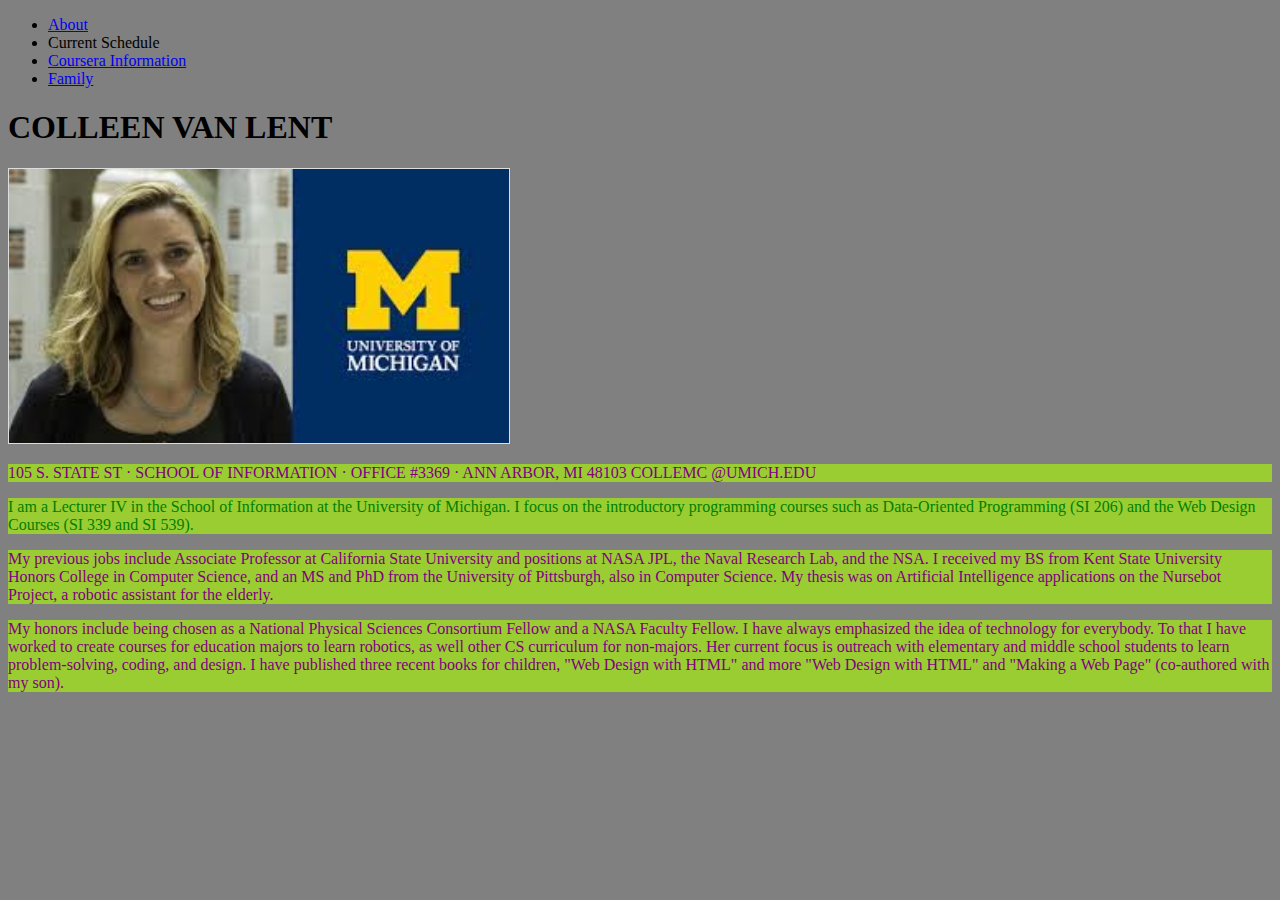
<file: index.html>
<!DOCTYPE html>
<html lang="en">
<head>
	<meta charset="UTF-8">
	<title>Document</title>

	<link rel= "stylesheet" href = "css/style.css" >
	<!-- <style>
		h1{
			color: blue;
		}
		p{
			color: red;
		}
	</style> -->
</head>
<body>

<ul>
<li><a href = "index.html"> About </a></li>
<li> Current Schedule </li>
<li><a href = "coursera.html"> Coursera Information </a></li>
<li><a href = "family.html"> Family </a></li>
</ul>

<h1>COLLEEN VAN LENT </h1>

<img src = "images/profile.jpeg" alt = "Headshot of Colleen Van Lent" />

<p> 105 S. STATE ST · SCHOOL OF INFORMATION · OFFICE #3369 · ANN ARBOR, MI 48103 
COLLEMC @UMICH.EDU </p>

<p style = "color:green">I am a Lecturer IV in the School of Information at the University of Michigan. I focus on the introductory programming courses such as Data-Oriented Programming (SI 206) and the Web Design Courses (SI 339 and SI 539). </p>

<p> My previous jobs include Associate Professor at California State University and positions at NASA JPL, the Naval Research Lab, and the NSA. I received my BS from Kent State University Honors College in Computer Science, and an MS and PhD from the University of Pittsburgh, also in Computer Science. My thesis was on Artificial Intelligence applications on the Nursebot Project, a robotic assistant for the elderly. </p>

<p> My honors include being chosen as a National Physical Sciences Consortium Fellow and a NASA Faculty Fellow. I have always emphasized the idea of technology for everybody. To that I have worked to create courses for education majors to learn robotics, as well other CS curriculum for non-majors. Her current focus is outreach with elementary and middle school students to learn problem-solving, coding, and design. I have published three recent books for children, "Web Design with HTML" and more "Web Design with HTML" and "Making a Web Page" (co-authored with my son). </p>

	
</body>
</html>
</file>
<file: css/style.css>
body{
	background-color: grey;
}



p{
	color: purple;
	background-color: yellowgreen;
}

img{

	border: 1px solid #ddd;
	width: 500px;
}
</file>
